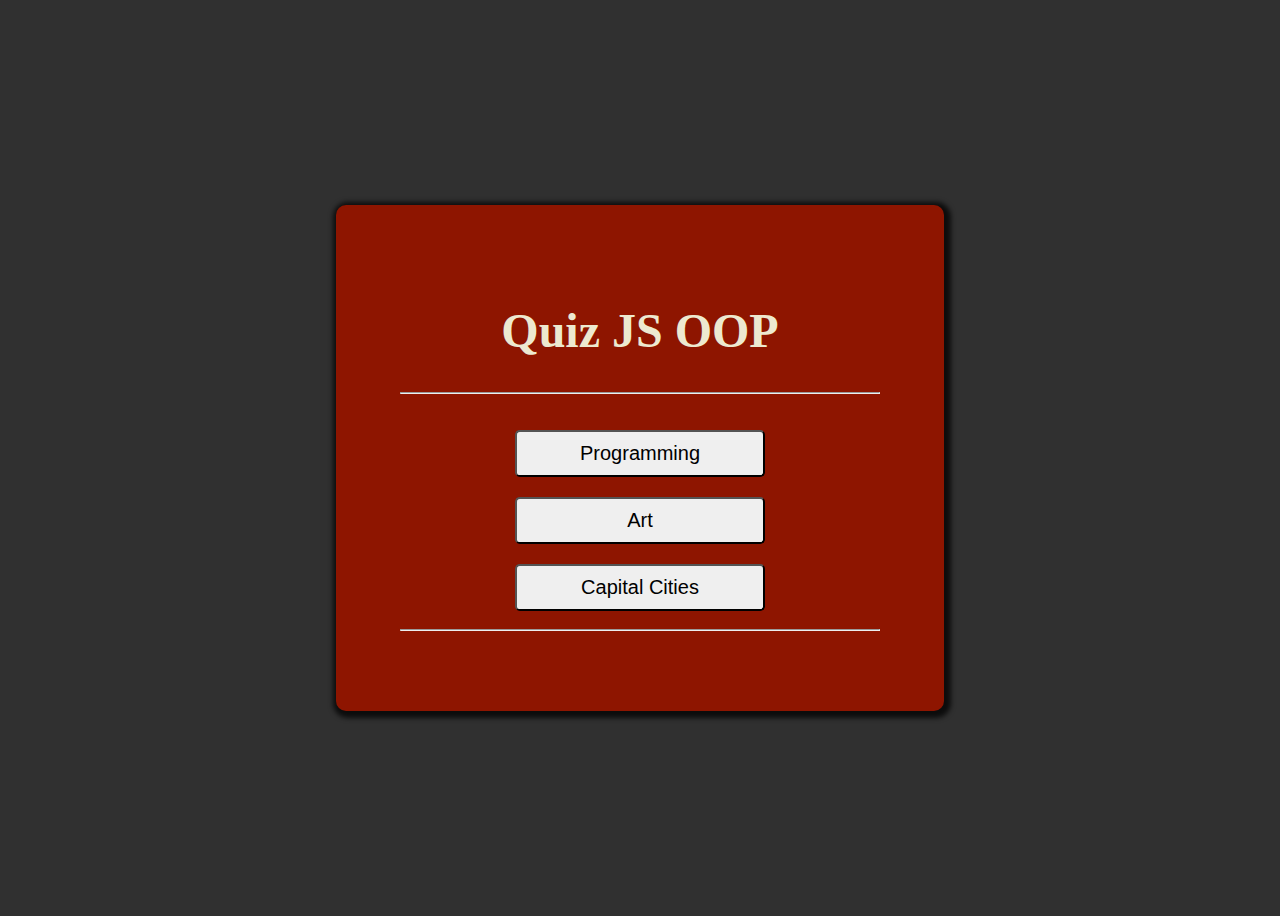
<file: index.html>
<!DOCTYPE html>
<html lang="en">

<head>
    <meta charset="UTF-8">
    <meta http-equiv="X-UA-Compatible" content="IE=edge">
    <meta name="viewport" content="width=device-width, initial-scale=1.0">
    <title>Quiz</title>
    <link rel="stylesheet" href="assets/css/styles.css">
    <link rel="icon" href="assets/logo.png"></link>
</head>

<body class="bg-4">

    <div id="quiz" class="bg-1">
        <h1 class="bg color">Quiz JS OOP</h1>
        <hr />

        <h2 id="question"></h2>

        <div id="choices" class="bg"> </div>
       
        <hr />
        <footer>
            <p id="progress"></p>
        </footer>
    </div>
    <script src="./main.js" type="module"></script>
</body>

</html>
</file>
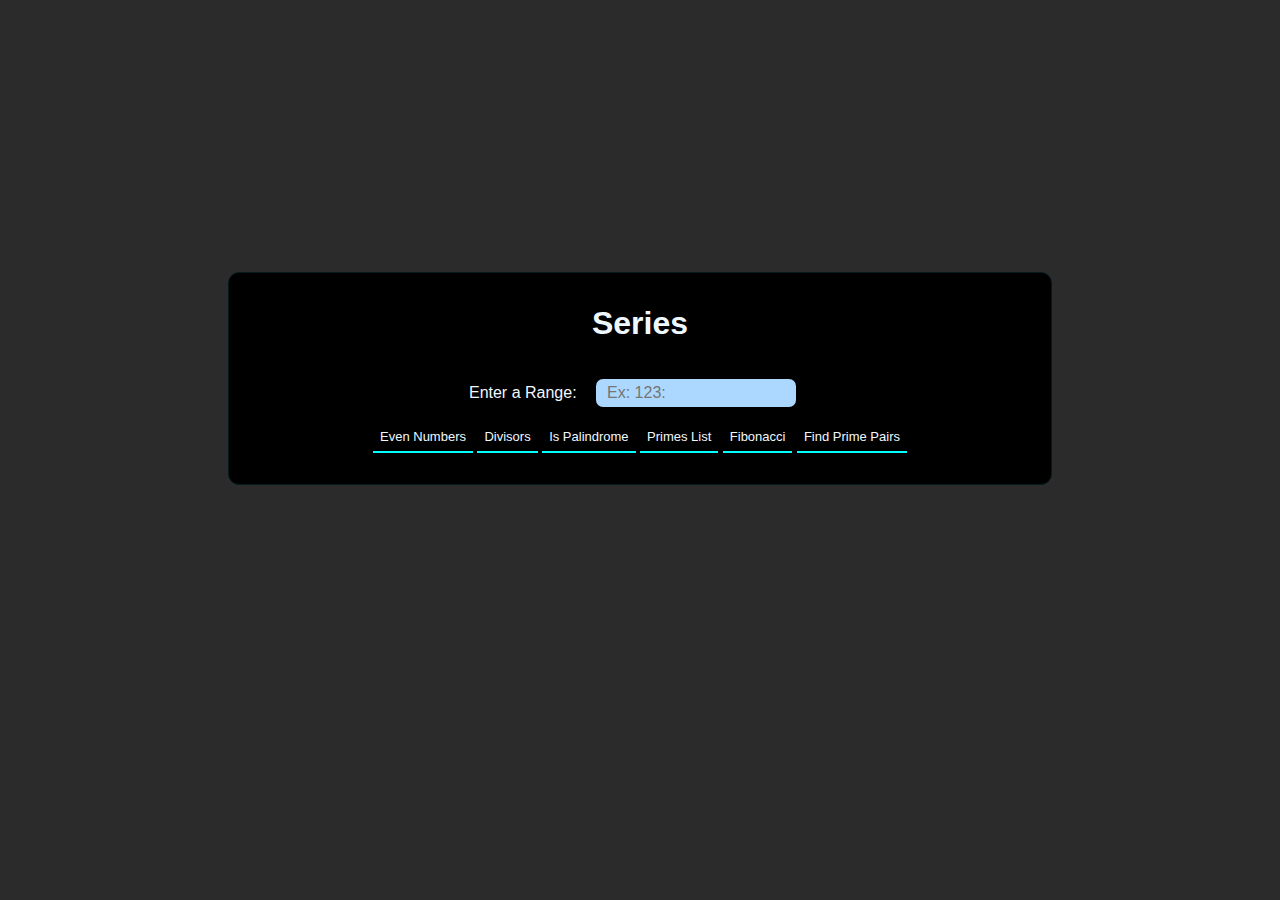
<file: Series-JS/index.html>
<!DOCTYPE html>
<html lang="es">
  <head>
    <meta charset="UTF-8" />
    <meta http-equiv="X-UA-Compatible" content="IE=edge" />
    <meta name="viewport" content="width=device-width, initial-scale=1.0" />
    <title>Secuences</title>
    <link rel="stylesheet" href="styles.css" />
    <link rel="icon" type="image/svg+xml" href="favicon.svg" />
  </head>
  <body id="body">
    <div id="formContainer" class="board-colors top">
      <h1 id="title">Series</h1>

      <form id="form">
        <div id="form-content">
          <label for="entry">Enter a Range:</label>
          <input type="number" id="entry" placeholder="Ex: 123:" required />
          <!-- Serie Buttons from src/index.js -->
        </div>
      </form>
    </div>

    <div id="resultContainer" class="hide">
      <h3 id="resultTittle"></h3>
      <div id="resultSquires"></div>
      <footer id="paginatorContainer" class="hide paginator">
        <button id="previousButton" type="submit" class="my-button">
          < previus
        </button>
        <button id="currentButton" value=""></button>
        <button id="nextButton" type="submit" class="my-button">
          next >
        </button>
      </footer>
    </div>
    <script src="./src/index.js" type="module"></script>
  </body>
</html>
</file>
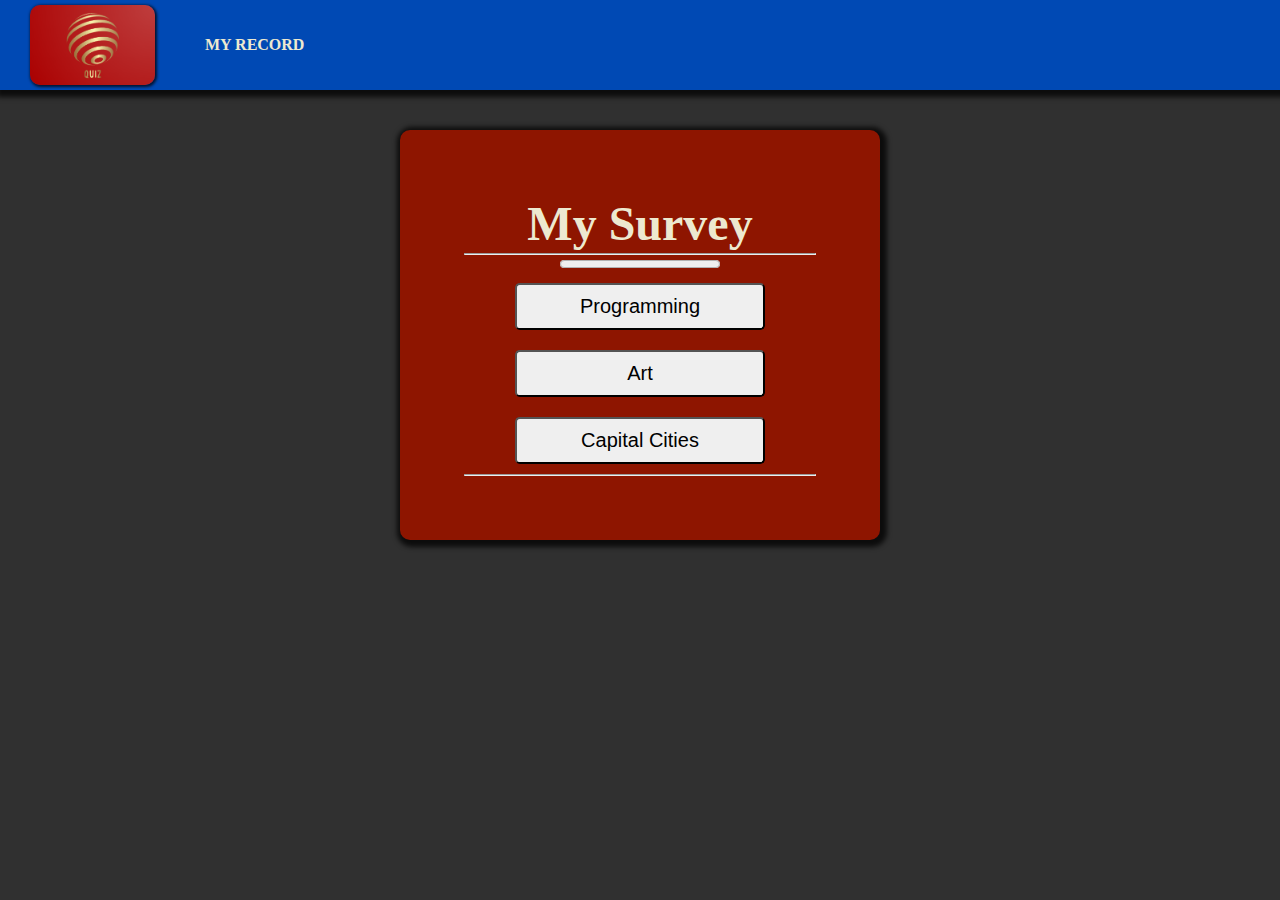
<file: Quiz/quiz.html>
<!DOCTYPE html>
<html lang="en">

<head>
    <meta charset="UTF-8">
    <meta http-equiv="X-UA-Compatible" content="IE=edge">
    <meta name="viewport" content="width=device-width, initial-scale=1.0">
    <title>Quiz</title>
    <link rel="stylesheet" href="assets/css/styles.css">
    <link rel="icon" href="assets/logo.png">
    </link>
</head>

<body class="bg-4">
    <!-- NavBar -->
    <header class="bg-3">
        <div class="interior">
            <a href="/Quiz/quiz.html" class="logo"><img src="assets/quiz-logo.png" alt="JS Logo"></a>
            <nav class="nav">
                <ul id="projects">
                    <li><a href="#" id="myRecord">My Record</a></li>
                    <!-- ToDo: save record in local storage -->
                </ul>
            </nav>
        </div>
    </header>
    <div>
        <div id="quiz" class="quiz-body bg-1">
            <h1>My Survey</h1>
            <hr />
            <progress id="progress" max="100" value="0"></progress>
            <h2 id="question"></h2>
            <div id="choices" class="bg"> </div>
            <hr />
            <footer>
            </footer>
        </div>
    </div>
    <script src="./main.js" type="module"></script>
</body>

</html>
</file>
<file: assets/css/styles.css>
.bg-1{
    background-color: #8E1500;
}
.bg-2{
    background-color: #FF8B5E;
}
.bg-3{
    background-color: #0049B4;
}
.bg-4{
    background-color: #303030;
}

.color{
    color: #EDE9D0;
}


body{
    display: flex;
    justify-content: center;
    align-items: center;
    height: 100vh;
}

#quiz{
    width: 30rem;
    padding: 4rem;
    text-align: center;
    box-shadow: 2px 2px 5px 5px rgba(0,0,0,0.75);
    border-radius: 10px;
}
h1{
    font-size: 3rem;
    text-align: center;
    padding: 2px 0;
}

#question{
    font-size: 2rem;
}

.button{
    width: 250px;
    font-size: 20px;
    border-radius: .3rem;
    padding: 10px 20px;
    margin: 10px 40px 10px;
    outline: 0;
}
.button:hover{
    cursor: pointer;
    background: #CAB3B7;
}
#prgress{
    font-size: 20px;
}
.font-2{
    font-size: 2rem;
}
.font-4{
    font-size: 4rem;
}
</file>
<file: Series-JS/styles.css>
body{
    background-color: #2b2b2b;
    font-family: 'Lucida Sans', 'Lucida Sans Regular', 'Lucida Grande', 'Lucida Sans Unicode', Geneva, Verdana, sans-serif;
    padding-top: 5%;
}

.top{
    margin-top: 200px !important;       
}
.traslate{
    animation: trasladar 1s; 
}

@keyframes trasladar {
    from {
        margin-top: 200px;       
    }
    to {
        margin-top: 0;
    }
  }
#form{
    margin-bottom: 20px;
}
#resultSquires{
    display: flex;
    flex-flow: row wrap;
    justify-content: flex-start;
    margin: auto;
    padding-bottom: 40px;
}
.board-colors{
    text-align: center;
    color: aliceblue;
    background-color:black;
    padding: 11px;
    border-radius: 11px;
    border: 1px solid #031b1d;
    margin: auto;
    margin-bottom: 11px;
    max-width: 800px;
}
.result-squire{
    background-color: #4f65794b;
    color: aliceblue;
    padding: 11px;
    border-radius: 11px;
    margin: 5px;
    min-width: 29px;
}
.my-button{
    all: unset;
    background-color: black;
    border-bottom: 2px solid #581097;
    color: aliceblue;
    font-size: small;
    padding: 7px;
    border-bottom: 2px solid aqua ;
    cursor: pointer;

}
.my-button:hover{
    transition: 200ms;
    color: aliceblue;
    background-color: #4f65794b;

}
.my-button:active{
    transform: translateY(1px);
}
mark{
    background-color: aqua;
}
#entry{
    all: unset;
    background-color: #acd8ff;
    color: #2b2b2b;
    text-align: start;
    margin: 15px;
    padding: 5px 11px;
    border-radius: 7px;
    width: 200px;
    box-sizing: border-box;
}
#entry:hover{
    background-color: white;
}
#entry:focus{
    background-color: white;
}
.hide{
    display: none;
}
.show{
    display: block;
    animation: mostrar 200ms;
}
#resultContainer{
    position: relative;
    min-height: 500px;
}

.paginator {
    position: absolute;
    bottom: 0;
    left: 50%;
    transform: translateX(-50%);
    margin-bottom: 18px;
  }

#currentButton{
    border: 0 ;
    background-color: #4f65794b;
    color: aliceblue;
  }

@keyframes mostrar {
  from {
    opacity: 0;
  }
  to {
    opacity: 1;
  }
}

@media (max-width: 768px) {
    #resultContainer{
        height: 560px;
    }
  }
</file>
<file: Quiz/assets/css/styles.css>
*{
    margin: 0;
    padding: 0;
    box-sizing: border-box;
    text-decoration: none;

}

.bg-1{
    background-color: #8E1500;
}
.bg-2{
    background-color: #FF8B5E;
}
.bg-3{
    background-color: #0049B4;
}
.bg-4{
    background-color: #303030;
}


header{
    box-shadow: 2px 2px 5px 5px rgba(0,0,0,0.75);
    width: 100%;
    height: 90px;

}
.quiz-body{
    margin: auto;
    justify-content: center;
    align-items: center;
    max-height: 100vh;
}
.interior{
    max-width: 100%;
    padding: 0 10px;
    margin: auto;
 }

.logo{
    float: left;
    padding: 5px 20px 0;

}

.logo img{
    height: 80px;
    border-radius: 10px;
    box-shadow: 1px 1px 3px 1px rgba(0,0,0,0.75);
}

.nav{    
    float: left;
    display: flex;
    align-items: center;
    min-height: 90px;
    z-index: 1000;
}

.nav ul{
    list-style: none;
    padding: 0 10px;
}

.nav ul li{
    display: inline-block;
    position: relative;
    transition: .1s linear;
    z-index: 1000;    
}
.nav ul li:hover{
    transform: scale(1.1);
}
.nav ul li a{
    text-align: center;
    text-transform: uppercase;
    font-weight: bold;
    padding: 12px 20px;
    transition: .3s linear;
    color: #EDE9D0;

}
.nav ul li a:hover{
    color: #FF8B5E;
    transform: scale(1.1);

}
#quiz{
    width: 30rem;
    margin-top: 40px;
    padding: 4rem;
    text-align: center;
    box-shadow: 2px 2px 5px 5px rgba(0,0,0,0.75);
    border-radius: 10px;
}
h1{
    font-size: 3rem;
    text-align: center;
    padding: 2px 0;
    color: #EDE9D0;
}
#question{
    font-size: 2rem;
    color: #EDE9D0;
}
.button{
    width: 250px;
    font-size: 20px;
    border-radius: .3rem;
    padding: 10px 20px;
    margin: 10px 40px 10px;
    outline: 0;
}
.button:hover{
    cursor: pointer;
    background: #CAB3B7;
}
#prgress{
    font-size: 20px;
}
.font-2{
    font-size: 2rem;
}
.font-4{
    font-size: 4rem;
}
.color{
    color: #EDE9D0;
}
</file>
